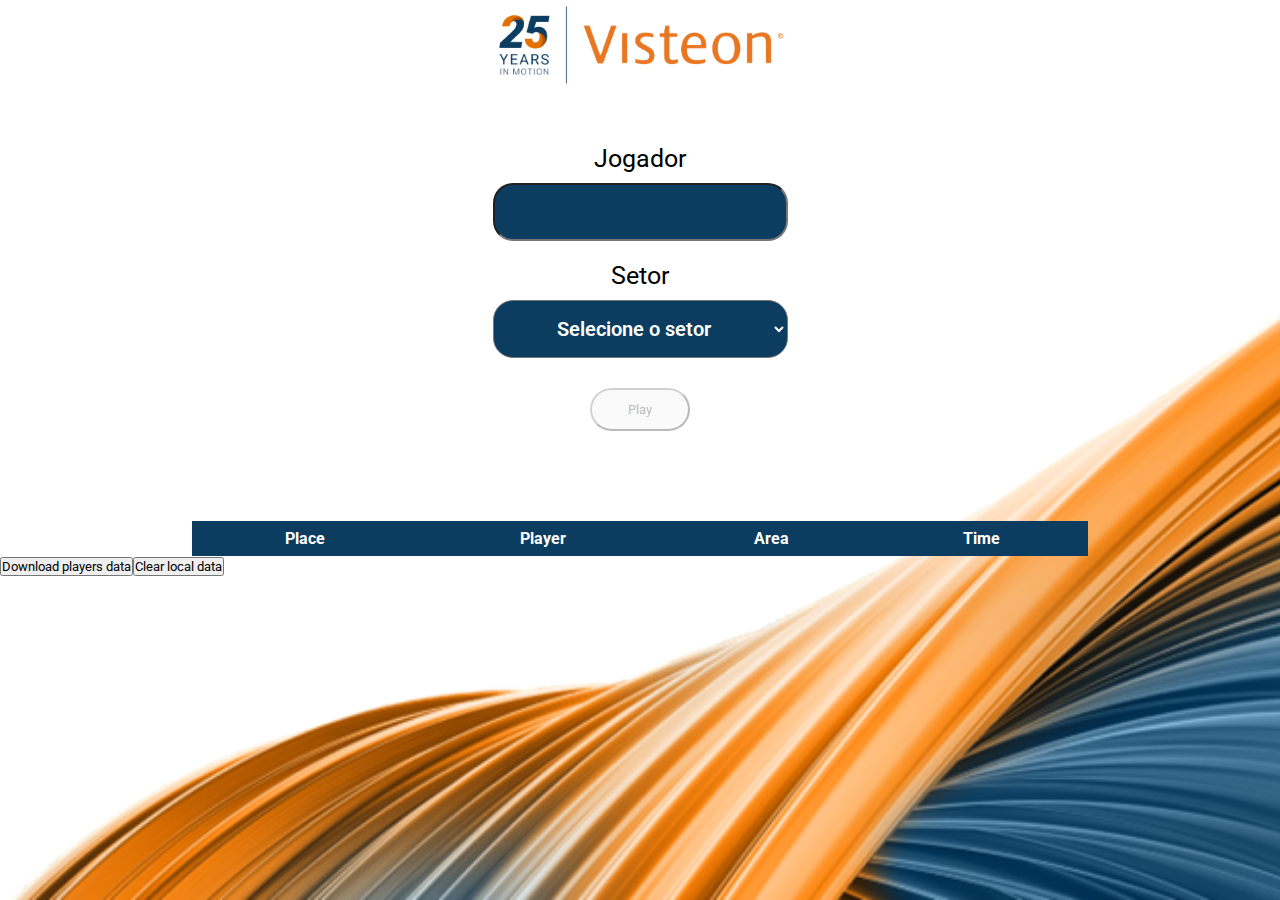
<file: index.html>
<!DOCTYPE html>
<html lang="en">
  <head>
    <meta charset="UTF-8" />
    <meta name="viewport" content="width=device-width, initial-scale=1.0" />
    <title>Document</title>
    <link rel="stylesheet" href="./styles/style.css" />
    <script defer src="./src/script.js"></script>
  </head>
  <body>
    <div class="visteon-logo">
      <img src="./src/img/LOGO.png" alt="logo da visteon" />
      <!-- <h1>JOGO DA MEMORIA</h1> -->
    </div>

    <div class="game-init">
      <form class="play-button" action="">
        <div class="player-block">
          <label for="" style="display: block">Jogador</label>
          <input class="player-name" type="text" />
        </div>

        <div class="player-block">
          <label for="" style="display: block">Setor</label>
          <select required class="area" name="" id="">
            <option value="" disabled selected hidden>Selecione o setor</option>
            <!-- <option value="Visitante">Visitante</option> -->
            <option value="Engenharia FA">Engenharia FA</option>
            <option value="Engenharia SMD">Engenharia SMD</option>
            <option value="Produção SMD">Produção SMD</option>
            <option value="Produção FA">Produção FA</option>
            <option value="Recursos Humanos">Recursos Humanos</option>
            <option value="Qualidade">Qualidade</option>
            <option value="Warehouse">Warehouse</option>
            <option value="Packing">Packing</option>
          </select>

          <button id="botao-submit" type="submit" disabled>Play</button>
        </div>
      </form>
    </div>

    <div class="tierlist">
      <table>
        <thead>
          <tr>
            <th>Place</th>
            <th>Player</th>
            <th>Area</th>
            <th>Time</th>
          </tr>
        </thead>

        <tbody id="rank-info">
          <tr id="player-info">
            <td id="place-tier">1</td>
            <td id="time-tier">20s</td>
            <td id="player-area">Area</td>
            <td id="player-tier">Raposo</td>
            
          </tr>
        </tbody>
      </table>
    </div>
  </body>
</html>
</file>
<file: styles/style.css>
@import url("https://fonts.googleapis.com/css2?family=Roboto:ital,wght@0,100;0,300;0,400;0,500;0,700;0,900;1,100;1,300;1,400;1,500;1,700;1,900&display=swap");
@import url("https://fonts.googleapis.com/css2?family=Press+Start+2P&family=Roboto:ital,wght@0,100;0,300;0,400;0,500;0,700;0,900;1,100;1,300;1,400;1,500;1,700;1,900&display=swap");

* {
  margin: 0;
  padding: 0;
  box-sizing: border-box;
  font-family: "Roboto";
}

h1 {
  font-family: "Press Start 2P";
}

body {
  width: 100%;
  height: 100vh;
  background-image: url("../src/img/TEMPLATE1.png");
  background-size: cover;
  background-attachment: fixed;
  /* background-repeat: repeat; */
}

.game-init {
  display: flex;
  justify-content: center;
  /* background-color: red; */
  padding: 50px;
}

.visteon-logo {
  display: flex;
  justify-content: center;
  width: 100%;
  flex-direction: column;
  align-items: center;
  color: rgb(12, 61, 96);
}

.visteon-logo > img {
  width: 300px;
  padding: 5px;
}

form {
  width: 100%;
  /* background-color: aquamarine; */
}

.player-block {
  display: flex;
  flex-direction: column;
  align-items: center;
  /* background-color: yellow; */
  margin-bottom: 20px;
}

.player-block > input,
select {
  padding: 15px;
  width: 25%;
  border-radius: 20px;
  text-align: center;
  background-color: rgb(12, 61, 96);
  color: #fff;
  /* color: rgb(236, 114, 3); */
  font-weight: 600;
  font-size: 20px;
}

/* .player-block select > option:hover {
  background-color: rgb(236, 144, 3);
  color: #fff;
} */

select:invalid {
  /* color: gray; */
  color: white;
}

.player-block > select {
  width: 25%;
}

.player-block > label {
  background-color: white;
  /* width: 50%; */
  align-items: center;
  padding: 0px 50px 0px 50px;
  font-size: 25px;
  margin-bottom: 10px;
}

#botao-submit {
  padding: 12px;
  /* background-color: orangered; */
  border-radius: 30px;
  width: 100px;
  display: flex;
  justify-content: center;
  margin-top: 30px;
}

#botao-submit:hover {
  background-color: rgb(236, 114, 3);
  color: #fff;
  border-color: rgb(236, 114, 3);
}

.tierlist {
  display: flex;
  justify-content: center;
  margin-top: 20px;
}

.tierlist table {
  border-collapse: collapse;
  width: 70%;
  text-align: center;
}

.tierlist th, .tierlist td {
  border: 1px solid #ddd;
  padding: 8px;
}

.tierlist th {
  background-color: rgb(12, 61, 96);
  color: white;
  border: none;
}

.tierlist tr:nth-child(odd) {
  background-color: #E87724;
  color: white;
}

.tierlist tr:nth-child(even) {
  background-color: #214966;
  color: white;
}

@media only screen and (max-width: 600px) {
  .game-container {
    width: 90%;
  }

  .game-grid {
    grid-template-columns: repeat(2, 1fr);
  }
}
</file>
